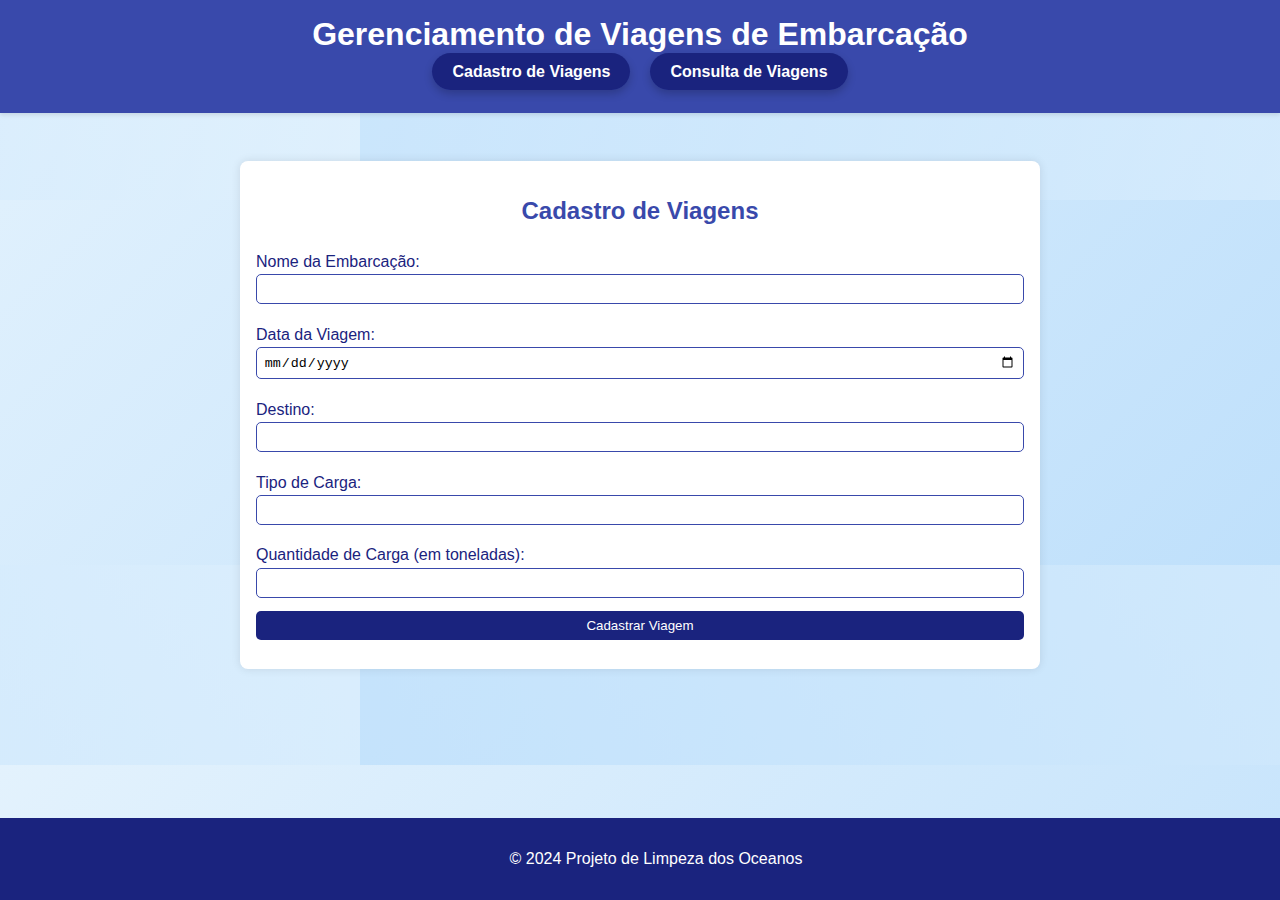
<file: index.html>
<!DOCTYPE html>
<html lang="pt-BR">
<head>
    <meta charset="UTF-8">
    <meta name="viewport" content="width=device-width, initial-scale=1.0">
    <title>Gerenciamento de Viagens</title>
    <link rel="stylesheet" href="css/style.css">
</head>
<body>
    <header>
        <h1>Gerenciamento de Viagens de Embarcação</h1>
        <nav>
            <ul>
                <li><a href="index.html">Cadastro de Viagens</a></li>
                <li><a href="consulta.html">Consulta de Viagens</a></li>
            </ul>
        </nav>
    </header>
    <main>
        <section id="cadastro">
            <h2>Cadastro de Viagens</h2>
            <form id="form-cadastro">
                <label for="nome-embarcacao">Nome da Embarcação:</label>
                <input type="text" id="nome-embarcacao" name="nome-embarcacao" required>

                <label for="data-viagem">Data da Viagem:</label>
                <input type="date" id="data-viagem" name="data-viagem" required>

                <label for="destino">Destino:</label>
                <input type="text" id="destino" name="destino" required>

                <label for="tipo-carga">Tipo de Carga:</label>
                <input type="text" id="tipo-carga" name="tipo-carga" required>

                <label for="quantidade-carga">Quantidade de Carga (em toneladas):</label>
                <input type="number" id="quantidade-carga" name="quantidade-carga" required>

                <button type="submit">Cadastrar Viagem</button>
            </form>
        </section>
    </main>
    <footer>
        <p>&copy; 2024 Projeto de Limpeza dos Oceanos</p>
    </footer>
    <script src="js/script.js"></script>
</body>
</html>
</file>
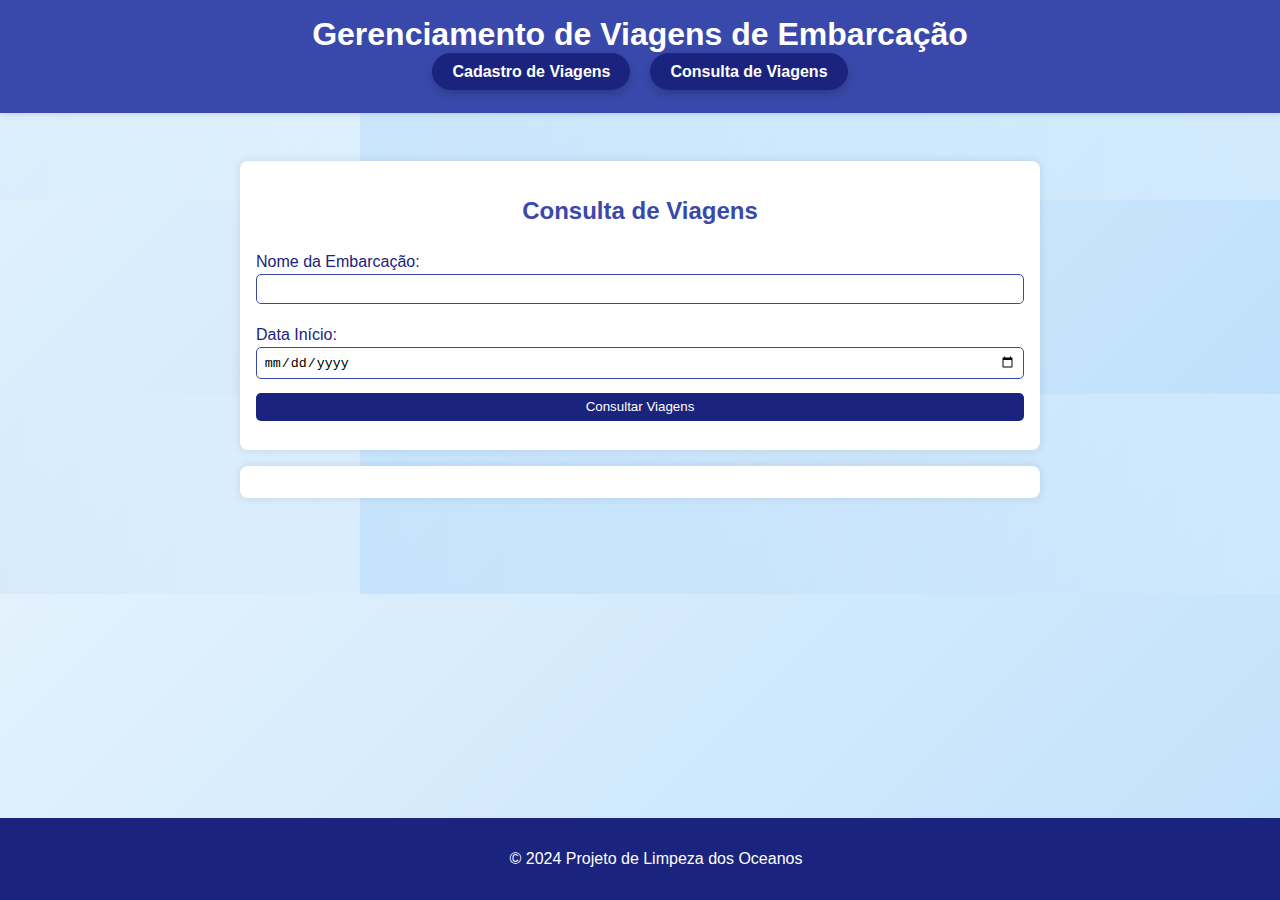
<file: consulta.html>
<!DOCTYPE html>
<html lang="pt-BR">
<head>
    <meta charset="UTF-8">
    <meta name="viewport" content="width=device-width, initial-scale=1.0">
    <title>Consulta de Viagens</title>
    <link rel="stylesheet" href="css/style.css">
</head>
<body>
    <header>
        <h1>Gerenciamento de Viagens de Embarcação</h1>
        <nav>
            <ul>
                <li><a href="index.html">Cadastro de Viagens</a></li>
                <li><a href="consulta.html">Consulta de Viagens</a></li>
            </ul>
        </nav>
    </header>
    <main>
        <section id="consulta">
            <h2>Consulta de Viagens</h2>
            <form id="form-consulta">
                <label for="consulta-embarcacao">Nome da Embarcação:</label>
                <input type="text" id="consulta-embarcacao" name="consulta-embarcacao">

                <label for="consulta-data-inicio">Data Início:</label>
                <input type="date" id="consulta-data-inicio" name="consulta-data-inicio">

                <button type="submit">Consultar Viagens</button>
            </form>
            <div id="resultado-consulta">
                
            </div>
        </section>
        <section id="detalhes-consulta">
            
        </section>
    </main>
    <footer>
        <p>&copy; 2024 Projeto de Limpeza dos Oceanos</p>
    </footer>
    <script src="js/script.js"></script>
</body>
</html>
</file>
<file: css/style.css>
body {
    font-family: 'Roboto', sans-serif;
    margin: 0;
    padding: 0;
    background: linear-gradient(135deg, #e3f2fd, #bbdefb);
    color: #1a237e;
    transition: background 0.5s ease-in-out;
    overflow-x: hidden;
    position: relative;
}

body::before, body::after {
    content: '';
    position: absolute;
    width: 200%;
    height: 200px;
    background: url('https://www.transparenttextures.com/patterns/asfalt-dark.png'), linear-gradient(to right, #bbdefb, #e3f2fd);
    background-size: 1000px 100px;
    animation: wave-animation 20s linear infinite;
    top: 0;
    left: -50%;
    z-index: -1;
    opacity: 0.5;
}

body::after {
    top: auto;
    bottom: 0;
    animation: wave-animation-reverse 20s linear infinite;
}

@keyframes wave-animation {
    0% { transform: translateX(0); }
    100% { transform: translateX(-50%); }
}

@keyframes wave-animation-reverse {
    0% { transform: translateX(0); }
    100% { transform: translateX(50%); }
}

header {
    background-color: #3949ab;
    color: white;
    padding: 1em;
    text-align: center;
    box-shadow: 0 2px 4px rgba(0, 0, 0, 0.1);
}

header h1 {
    margin: 0;
    animation: slide-in 1s ease-in-out;
}

header nav ul {
    list-style: none;
    padding: 0;
    display: flex;
    justify-content: center;
    margin-top: 10px;
}

header nav ul li {
    margin: 0 10px;
}

header nav ul li a {
    color: white;
    text-decoration: none;
    font-weight: bold;
    padding: 10px 20px;
    border-radius: 25px;
    background-color: #1a237e;
    box-shadow: 0 4px 8px rgba(0, 0, 0, 0.2);
    transition: background-color 0.3s, transform 0.3s, box-shadow 0.3s;
}

header nav ul li a:hover {
    background-color: #0d133e;
    transform: scale(1.1);
    box-shadow: 0 8px 16px rgba(0, 0, 0, 0.2);
}

main {
    padding: 2em;
    max-width: 800px;
    margin: 0 auto;
    padding-bottom: 80px;
    animation: fade-in 1s ease-in-out;
    position: relative;
}

section {
    background-color: white;
    padding: 1em;
    margin: 1em 0;
    border-radius: 8px;
    box-shadow: 0 0 10px rgba(0, 0, 0, 0.1);
}

h2 {
    color: #3949ab;
    text-align: center;
    animation: slide-in 1s ease-in-out;
}

form {
    display: flex;
    flex-direction: column;
    animation: fade-in 1s ease-in-out;
}

form label {
    margin: 0.5em 0 0.2em;
}

form input, form button {
    padding: 0.5em;
    margin-bottom: 1em;
    border: 1px solid #3949ab;
    border-radius: 5px;
    transition: border-color 0.3s, box-shadow 0.3s;
}

form input:focus, form button:focus {
    border-color: #1a237e;
    box-shadow: 0 0 5px rgba(26, 35, 126, 0.5);
}

form button {
    background-color: #1a237e;
    color: white;
    border: none;
    cursor: pointer;
    transition: background-color 0.3s, transform 0.3s;
}

form button:hover {
    background-color: #0d133e;
    transform: scale(1.05);
}

footer {
    text-align: center;
    padding: 1em;
    background-color: #1a237e;
    color: white;
    position: fixed;
    width: 100%;
    bottom: 0;
    animation: slide-up 1s ease-in-out;
}

table {
    width: 100%;
    border-collapse: collapse;
    margin-top: 1em;
}

table th, table td {
    border: 1px solid #1a237e;
    padding: 0.5em;
    text-align: left;
}

table th {
    background-color: #1a237e;
    color: white;
}

#detalhes-consulta div {
    border: 1px solid #1a237e;
    padding: 10px;
    margin: 10px 0;
    background-color: #e8eaf6;
    border-radius: 5px;
    transition: background-color 0.3s, transform 0.3s;
}

#detalhes-consulta h3 {
    margin-top: 0;
    color: #3949ab;
}


@keyframes fade-in {
    from { opacity: 0; }
    to { opacity: 1; }
}

@keyframes slide-in {
    from { transform: translateX(-100%); }
    to { transform: translateX(0); }
}

@keyframes slide-up {
    from { transform: translateY(100%); }
    to { transform: translateY(0); }
}

input.focused, button.focused {
    box-shadow: 0 0 10px rgba(26, 35, 126, 0.5);
    transform: scale(1.02);
}

section.visible {
    animation: fade-in 1s ease-in-out;
}
</file>
